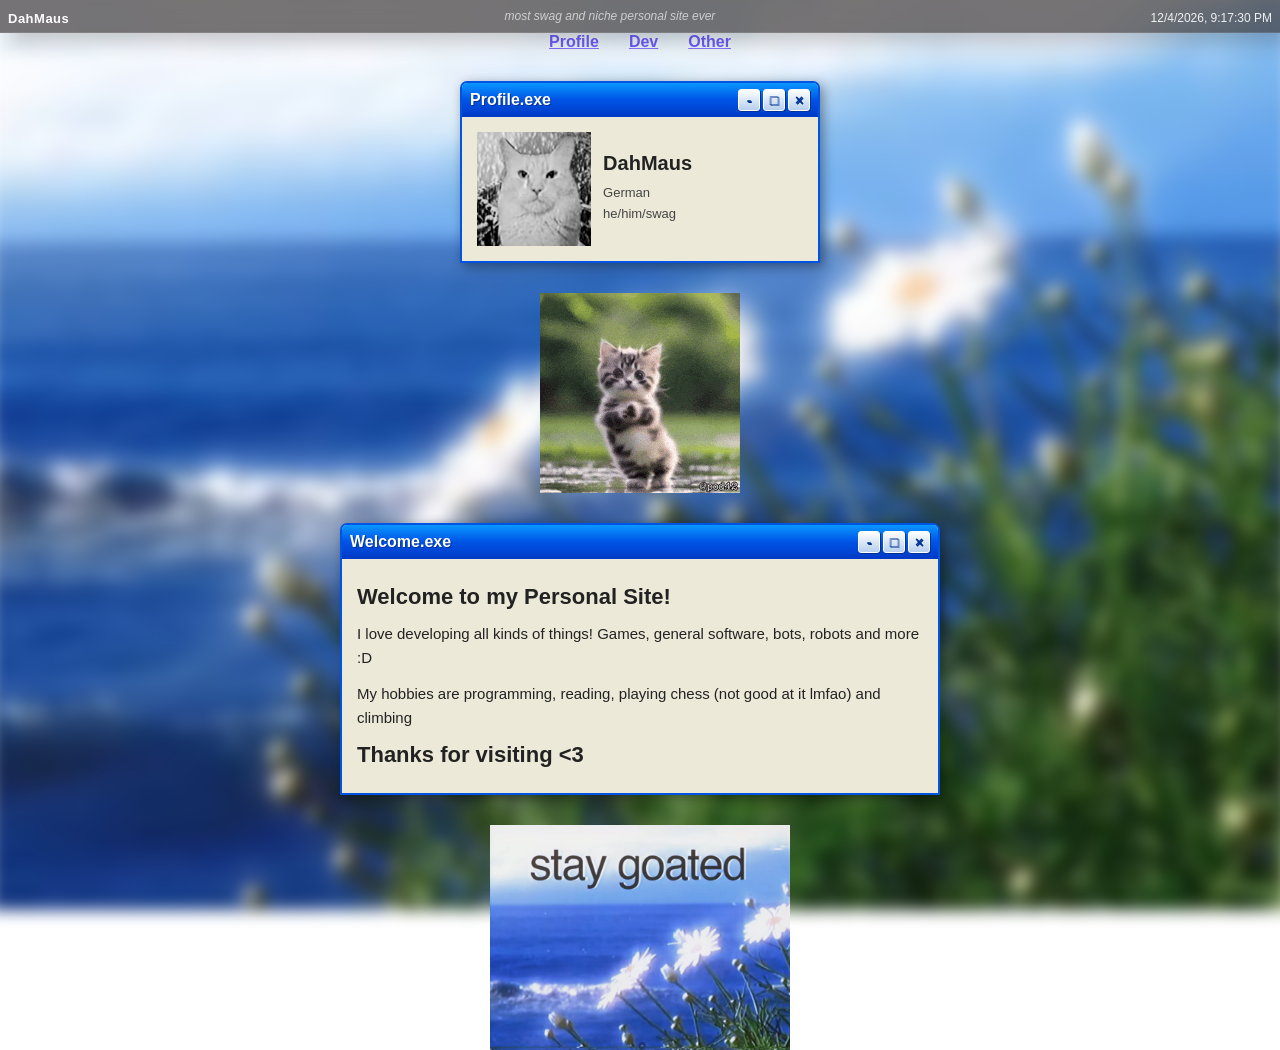
<file: index.html>
<html lang="en">
<head>
    <link rel="stylesheet" href="./styles.css">
    <meta charset="UTF-8">
    <meta name="viewport" content="width=device-width, initial-scale=1.0">
    <title>Personal Maus</title>
</head>
<body>
    <header class="TopBar">
  			<div class="TBname">
    			DahMaus
  			</div>
  
  			<div class="TBswag">
    			most swag and niche personal site ever
  			</div>
  
  			<div class="TBtime">
    			<p id="timeLabel">2/27/2000 3:33 AM</p>
  			</div>
	</header>

    <div class ="sections">
        <a href="">Profile</a>
        <a href="./dev/index.html">Dev</a>
        <a href="./other/index.html">Other</a>
    </div>

    <div class="profile-window">
        <div class="title-bar">
            <span>Profile.exe</span>
            <div class="window-buttons">
                <span>-</span>
                <span>□</span>
                <span>×</span>
            </div>
        </div>

        <div class="profile">
            <img src="Images/serious.png" class="pfp">

            <div class="profile-info">
                <h2>DahMaus</h2>
                <p>German</p>
                <p>he/him/swag</p>
            </div>
        </div>
    </div>

    <div class="catgif">
        <img src="./Images/cat.gif">
    </div>

    <div class="info-window">
        <div class="title-bar">
            <span>Welcome.exe</span>
            <div class="window-buttons">
                <span>-</span>
                <span>□</span>
                <span>×</span>
            </div>
        </div>

        <div class="info">
            <h2>Welcome to my Personal Site!</h2>
            <h4>I love developing all kinds of things! Games, general software, bots, robots and more :D</h4>
            <h4>My hobbies are programming, reading, playing chess (not good at it lmfao) and climbing</h4>
            <h2>Thanks for visiting &lt;3</h2>
        </div>
    </div>

    <img class="goated" src="./Images/stayGoated.png" width="">

</body>

<script src="scripts.js"></script>
</html>
</file>
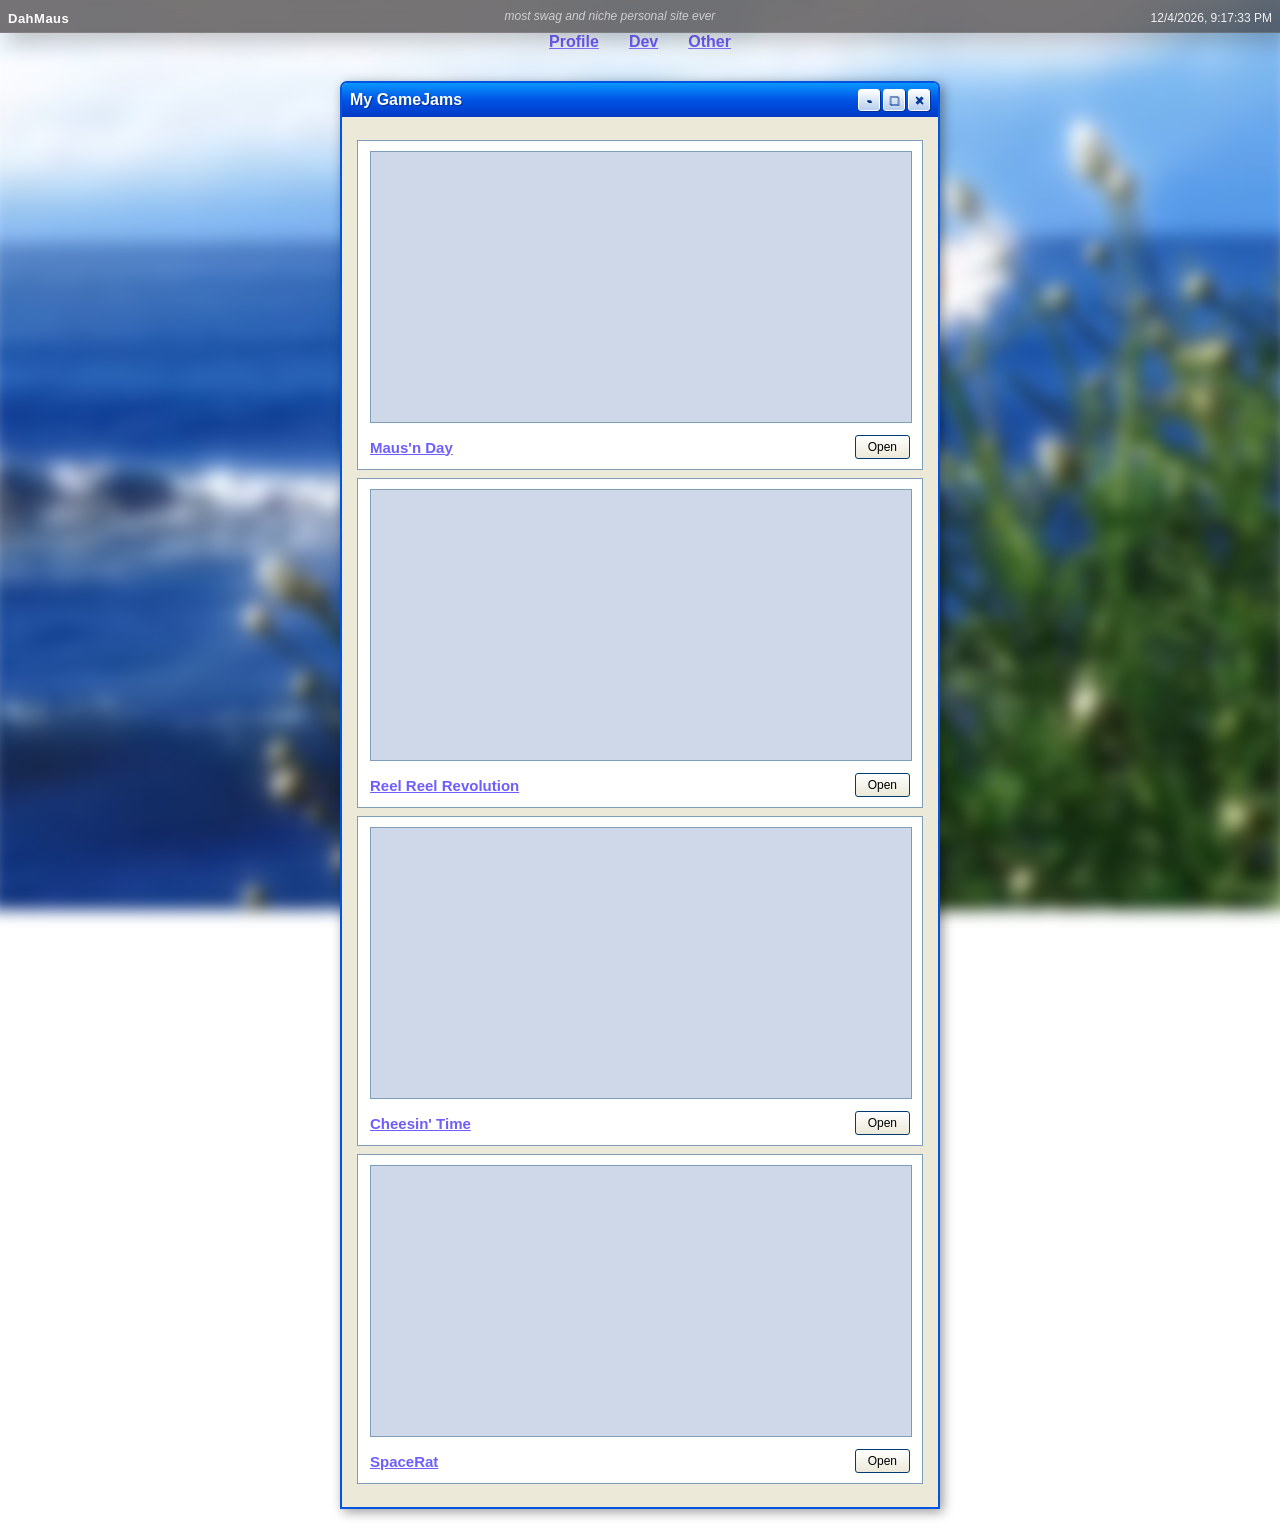
<file: dev/index.html>
<html lang="en">
<head>
    <link rel="stylesheet" href="../styles.css">
    <meta charset="UTF-8">
    <meta name="viewport" content="width=device-width, initial-scale=1.0">
    <title>Personal Maus</title>
</head>
<body>
    <header class="TopBar">
  			<div class="TBname">
    			DahMaus
  			</div>
  
  			<div class="TBswag">
    			most swag and niche personal site ever
  			</div>
  
  			<div class="TBtime">
    			<p id="timeLabel">2/27/2000 3:33 AM</p>
  			</div>
	</header>

    <div class ="sections">
        <a href="../index.html">Profile</a>
        <a href="./dev/index.html">Dev</a>
        <a href="../other/index.html">Other</a>
    </div>

    <div class="info-window">
        <div class="title-bar">
            <span>My GameJams</span>
            <div class="window-buttons"><span>-</span><span>□</span><span>×</span></div>
        </div>
        <div class="info">
            <div class="project">
                <a class="banner" href="https://dahmaus.itch.io/mausnday" style="background-image:url('https://img.itch.zone/aW1nLzMxMDUxMjA5LnBuZw==/315x250%23c/z0fWQe.png')"></a>
                <div>
                    <a class="ptitle" href="https://dahmaus.itch.io/mausnday">Maus'n Day</a>
                </div>
                <a class="play" href="https://dahmaus.itch.io/mausnday">Open</a>
            </div>
            <div class="project">
                <a class="banner" href="https://dahmaus.itch.io/fih" style="background-image:url('https://img.itch.zone/aW1nLzMwMTQ3NDY1LnBuZw==/315x250%23c/SQcTd6.png')"></a>
                <div>
                    <a class="ptitle" href="https://dahmaus.itch.io/fih">Reel Reel Revolution</a>
                </div>
                <a class="play" href="https://dahmaus.itch.io/fih">Open</a>
            </div>
            <div class="project">
                <a class="banner" href="https://dahmaus.itch.io/chessintime" style="background-image:url('https://img.itch.zone/aW1nLzI4NzkxMTAyLnBuZw==/315x250%23c/YSCNrC.png')"></a>
                <div>
                    <a class="ptitle" href="https://dahmaus.itch.io/chessintime">Cheesin' Time</a>
                </div>
                <a class="play" href="https://dahmaus.itch.io/chessintime">Open</a>
            </div>
            <div class="project">
                <a class="banner" href="https://dahmaus.itch.io/spacerat" style="background-image:url('https://img.itch.zone/aW1nLzI4MTcyMDY1LnBuZw==/315x250%23c/PJdZaQ.png')"></a>
                <div>
                    <a class="ptitle" href="https://dahmaus.itch.io/spacerat">SpaceRat</a>
                </div>
                <a class="play" href="https://dahmaus.itch.io/spacerat">Open</a>
            </div>
    </div>
</div>


</body>

<script src="../scripts.js"></script>
</html>
</file>
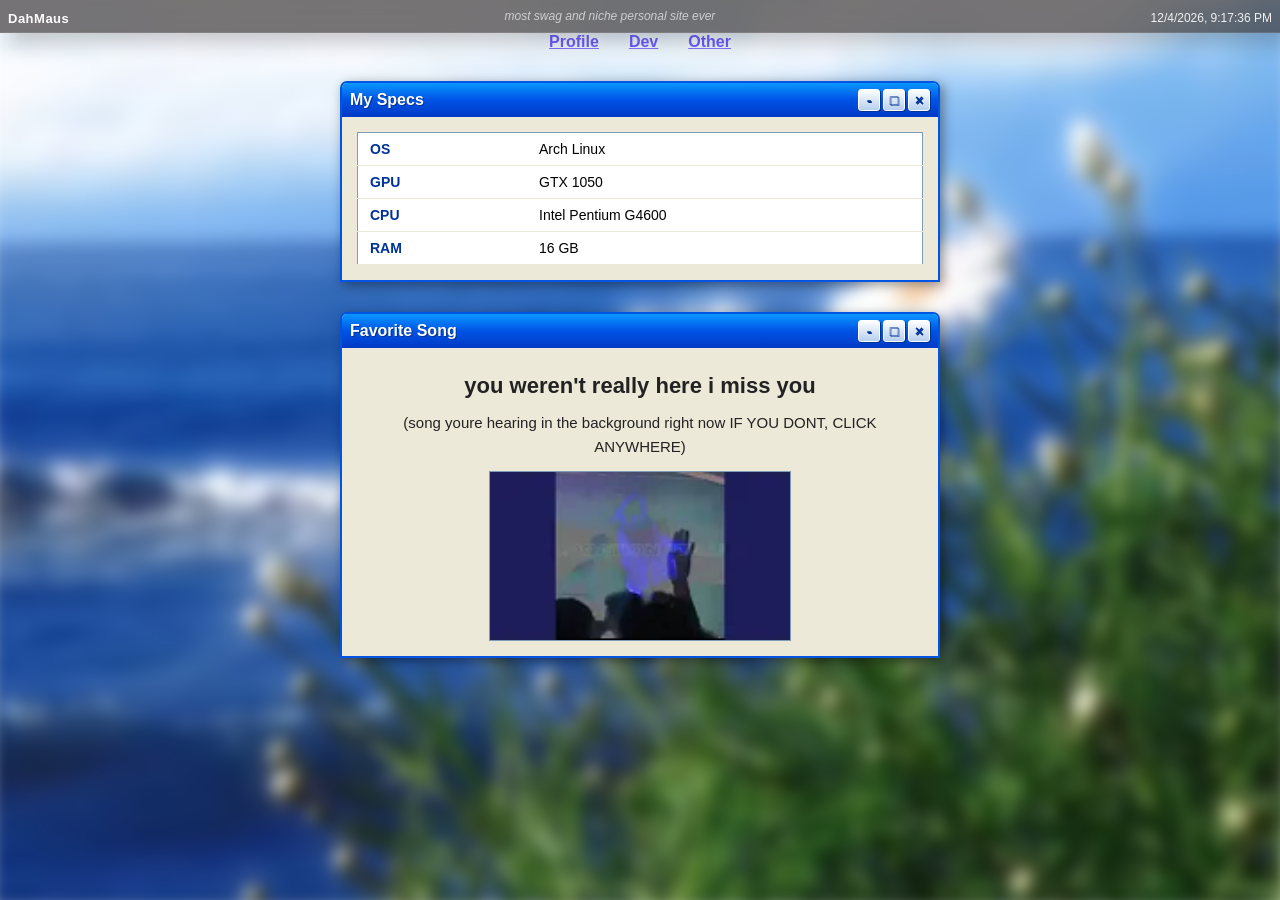
<file: other/index.html>
<html lang="en">
<head>
    <link rel="stylesheet" href="../styles.css">
    <meta charset="UTF-8">
    <meta name="viewport" content="width=device-width, initial-scale=1.0">
    <title>Personal Maus</title>
</head>
<body>
    <header class="TopBar">
  			<div class="TBname">
    			DahMaus
  			</div>
  
  			<div class="TBswag">
    			most swag and niche personal site ever
  			</div>
  
  			<div class="TBtime">
    			<p id="timeLabel">2/27/2000 3:33 AM</p>
  			</div>
	</header>

    <div class ="sections">
        <a href="../index.html">Profile</a>
        <a href="../dev/index.html">Dev</a>
        <a href="./other/index.html">Other</a>
    </div>

    <div class="info-window">
        <div class="title-bar">
            <span>My Specs</span>
            <div class="window-buttons"><span>-</span><span>□</span><span>×</span></div>
        </div>
        <div class="info">
            <table class="specs">
                <tr><td>OS</td><td>Arch Linux</td></tr>
                <tr><td>GPU</td><td>GTX 1050</td></tr>
                <tr><td>CPU</td><td>Intel Pentium G4600</td></tr>
                <tr><td>RAM</td><td>16 GB</td></tr>
            </table>
        </div>
    </div>

    <div class="info-window">
        <div class="title-bar">
            <span>Favorite Song</span>
            <div class="window-buttons"><span>-</span><span>□</span><span>×</span></div>
        </div>
        <div class="info">
            <div class="song">
                <h2>you weren't really here i miss you</h2>
                <h4>(song youre hearing in the background right now IF YOU DONT, CLICK ANYWHERE)</h4>
                <img class="songimg" src="../Images/song.png">
            </div>
        </div>
    </div>

</body>

<script src="../scripts.js"></script>
</html>
</file>
<file: styles.css>
body {
    margin: 0;
    min-height: 100vh;
    position: relative;

    font-family: "Poppins", sans-serif;
}

body::before {
    content: "";
    position: fixed;
    inset: -10px;
    background: url("Images/flowers.jpg") center / cover no-repeat;
    filter: blur(8px);
    z-index: -1;
}

.TopBar {
    display: flex;
    justify-content: space-between;
    align-items: center;
    align-items: center;
  
    height: 32px;
    padding: 0 8px;
  
    background-color: rgba(48, 43, 43, 0.65); 
    backdrop-filter: blur(12px);
  
    border-bottom: 1px solid rgba(255, 255, 255, 0.1);
    color: #fff;
    font-size: 13px;
    user-select: none;

    box-shadow: 10px 10px 20px rgba(0, 0, 0, 0.2);
}

.TBname{
    font-weight: 600;
    letter-spacing: 0.5px;

    transform: translateY(2px);

}

.TBswag{
    color: rgba(255, 255, 255, 0.65); 
    font-size: 12px;
    font-style: italic;
}

.TBtime{
    transform: translateY(2px);

    color: rgba(255, 255, 255, 0.9);
    font-size: 12px;
}

.profile-window {
    width: 90%;
    max-width: 360px;
    box-sizing: border-box;
    background: #ece9d8;
    border: 2px solid #0054e3;
    border-radius: 7px 7px 0 0;
    box-shadow: 3px 3px 12px #0006;
    font-family: Tahoma, sans-serif;
    overflow: hidden;
    margin: 30px auto 0;
}

.title-bar {
    background: linear-gradient(to bottom, #0997ff, #0053e5 50%, #003ac5);
    color: white;
    font-weight: bold;
    padding: 6px 8px;
    display: flex;
    justify-content: space-between;
    align-items: center;
    text-shadow: 1px 1px #003399;
}

.window-buttons {
    display: flex;
    gap: 3px;
}

.window-buttons span {
    width: 20px;
    height: 20px;
    display: flex;
    align-items: center;
    justify-content: center;
    background: linear-gradient(#fff, #b7cfee);
    border: 1px solid white;
    border-radius: 3px;
    color: #003399;
    font-size: 14px;
    box-shadow: 1px 1px #003399;
}

.profile {
    display: flex;
    align-items: center;
    gap: 12px;
    padding: 15px;
}

.pfp {
    width: 35%;
    height: auto;
    aspect-ratio: 1;
    object-fit: cover;
    flex-shrink: 0;
}

.profile-info h2 {
    margin: 0 0 10px;
    font-size: 20px;
    color: #222;
}

.profile-info p {
    margin: 6px 0;
    font-size: 13px;
    color: #444;
}

.sections {
    display: flex;
    justify-content: center;
    gap: 30px;
    text-align: center;
}

.sections a {
    color: rgb(110, 94, 255);
    font-weight: bold;
    text-decoration: underline;
    text-shadow: 0 0 8px white;
}

.catgif {
    display: flex;
    justify-content: center;
}

.catgif img {
    margin: 30px auto 0;
    max-width: 100%;
    height: auto;
}

.info-window {
    width: 90%;
    max-width: 600px;
    box-sizing: border-box;
    margin: 30px auto;
    background: #ece9d8;
    border: 2px solid #0054e3;
    border-radius: 7px 7px 0 0;
    box-shadow: 3px 3px 12px #0006;
    font-family: Tahoma, sans-serif;
    overflow: hidden;
}

.info {
    padding: 15px;
    color: #222;
    overflow-wrap: break-word;
}

.info h2 {
    font-size: clamp(16px, 3vw, 22px);
    margin: 10px 0;
}

.info h4 {
    font-size: clamp(12px, 2vw, 15px);
    font-weight: normal;
    line-height: 1.6;
    margin: 12px 0;
}

.goated {
    display: block;
    width: 50%;
    max-width: 300px;
    height: auto;
    margin: 30px auto 0;
}

.project {
    display: flex;
    flex-wrap: wrap;
    justify-content: space-between;
    align-items: center;
    gap: 12px;
    padding: 10px 12px;
    margin: 8px 0;
    background: #fff;
    border: 1px solid #7f9db9;
}

.project .banner {
    flex: 0 0 100%;
    aspect-ratio: 2 / 1;
    background: #cfd8e8 center / cover no-repeat;
    border: 1px solid #7f9db9;
    display: block;
}

.project a.ptitle {
    color: rgb(110, 94, 255);
    font-weight: bold;
    font-size: 15px;
    text-decoration: underline;
}

.project a.play {
    flex-shrink: 0;
    padding: 4px 12px;
    font-size: 12px;
    color: #000;
    text-decoration: none;
    background: linear-gradient(#fff, #ece9d8);
    border: 1px solid #003c74;
    border-radius: 3px;
}

.project a.play:hover {
    background: linear-gradient(#fff, #b7cfee);
}

.specs {
    width: 100%;
    border-collapse: collapse;
    font-size: 14px;
    background: #fff;
    border: 1px solid #7f9db9;
}

.specs td {
    padding: 8px 12px;
    border-bottom: 1px solid #ece9d8;
}

.specs td:first-child {
    font-weight: bold;
    width: 30%;
    color: #003399;
}

.songimg {
    display: block;
    width: 100%;
    max-width: 300px;
    height: auto;
    margin: 0 auto;
    border: 1px solid #7f9db9;
}

.song {
text-align: center;
}
</file>
